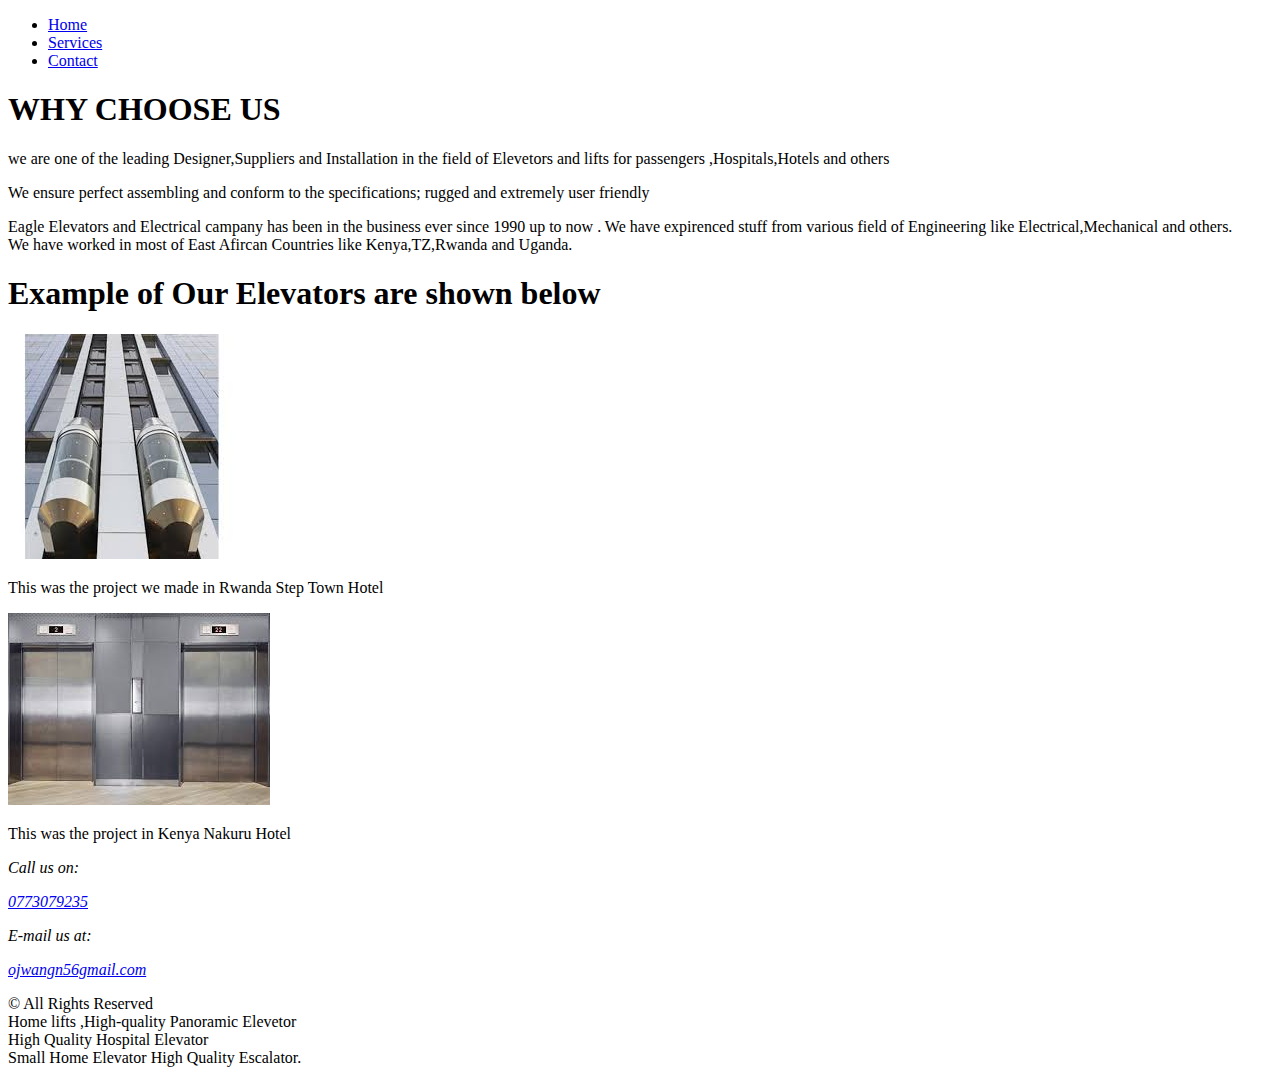
<file: Home .html>
<!DOCTYPE html>
<html>
<head>
	<meta charset="utf-8">
	<meta name="viewport" content="width=device-width, initial-scale=1">
	<title>Eagle Elevators and Electrical campany</title>

	<link rel="stylesheet" type="text/css" href=" C:\Users\NICHO\Desktop\github work\mystyle.css">
</head>
<body>
	<!--start of nav-->
<nav>
	<ul>	
		<li> <a href="Home">Home</a> </li>
        <li> <a href="Services">Services</a> </li>
        <li> <a href="Contact">Contact</a> </li>
	</ul>
</nav>
   <!-- end of nav -- >
<!-about us -->
<div class="slide">
   </div> 
	<h1>WHY CHOOSE US</h1>
   <p>we are one of the leading Designer,Suppliers and Installation in the field of Elevetors and lifts for passengers ,Hospitals,Hotels and others </p>
   <p>We ensure perfect assembling and conform to the specifications; rugged and extremely user friendly</p> 
   <p>Eagle Elevators and Electrical campany has been in the business ever since 1990 up to now . We have expirenced stuff from various field of Engineering like Electrical,Mechanical and others.<br/> We have worked in most of East  Afircan Countries like Kenya,TZ,Rwanda and Uganda. </p>
   <!-- end of about us -->
   <!-- gallary-->
   <h1>Example of Our Elevators are shown below</h1>
  <img src="cap.jpeg" alt="">
  <p>This was the project we made in Rwanda Step Town Hotel </p>
  <img src="main.jpg" alt="">
  <p>This was the project in Kenya Nakuru Hotel</p>
   <!-- end of gallary -->
   <footer>
   	<address>
   	<p>Call us on:</p>
   <a href="tel:0773079235">0773079235</a>
   <p>E-mail us at:</p>
   <a href="mailto:ojwangn56gmail.com" id="email">ojwangn56gmail.com</a>
      </address>
      <p> &copy All Rights Reserved <br/>Home lifts ,High-quality Panoramic Elevetor <br/>High Quality Hospital Elevator <br/> Small Home Elevator High Quality Escalator.</p>
   </footer>
</body>
</html>
</file>
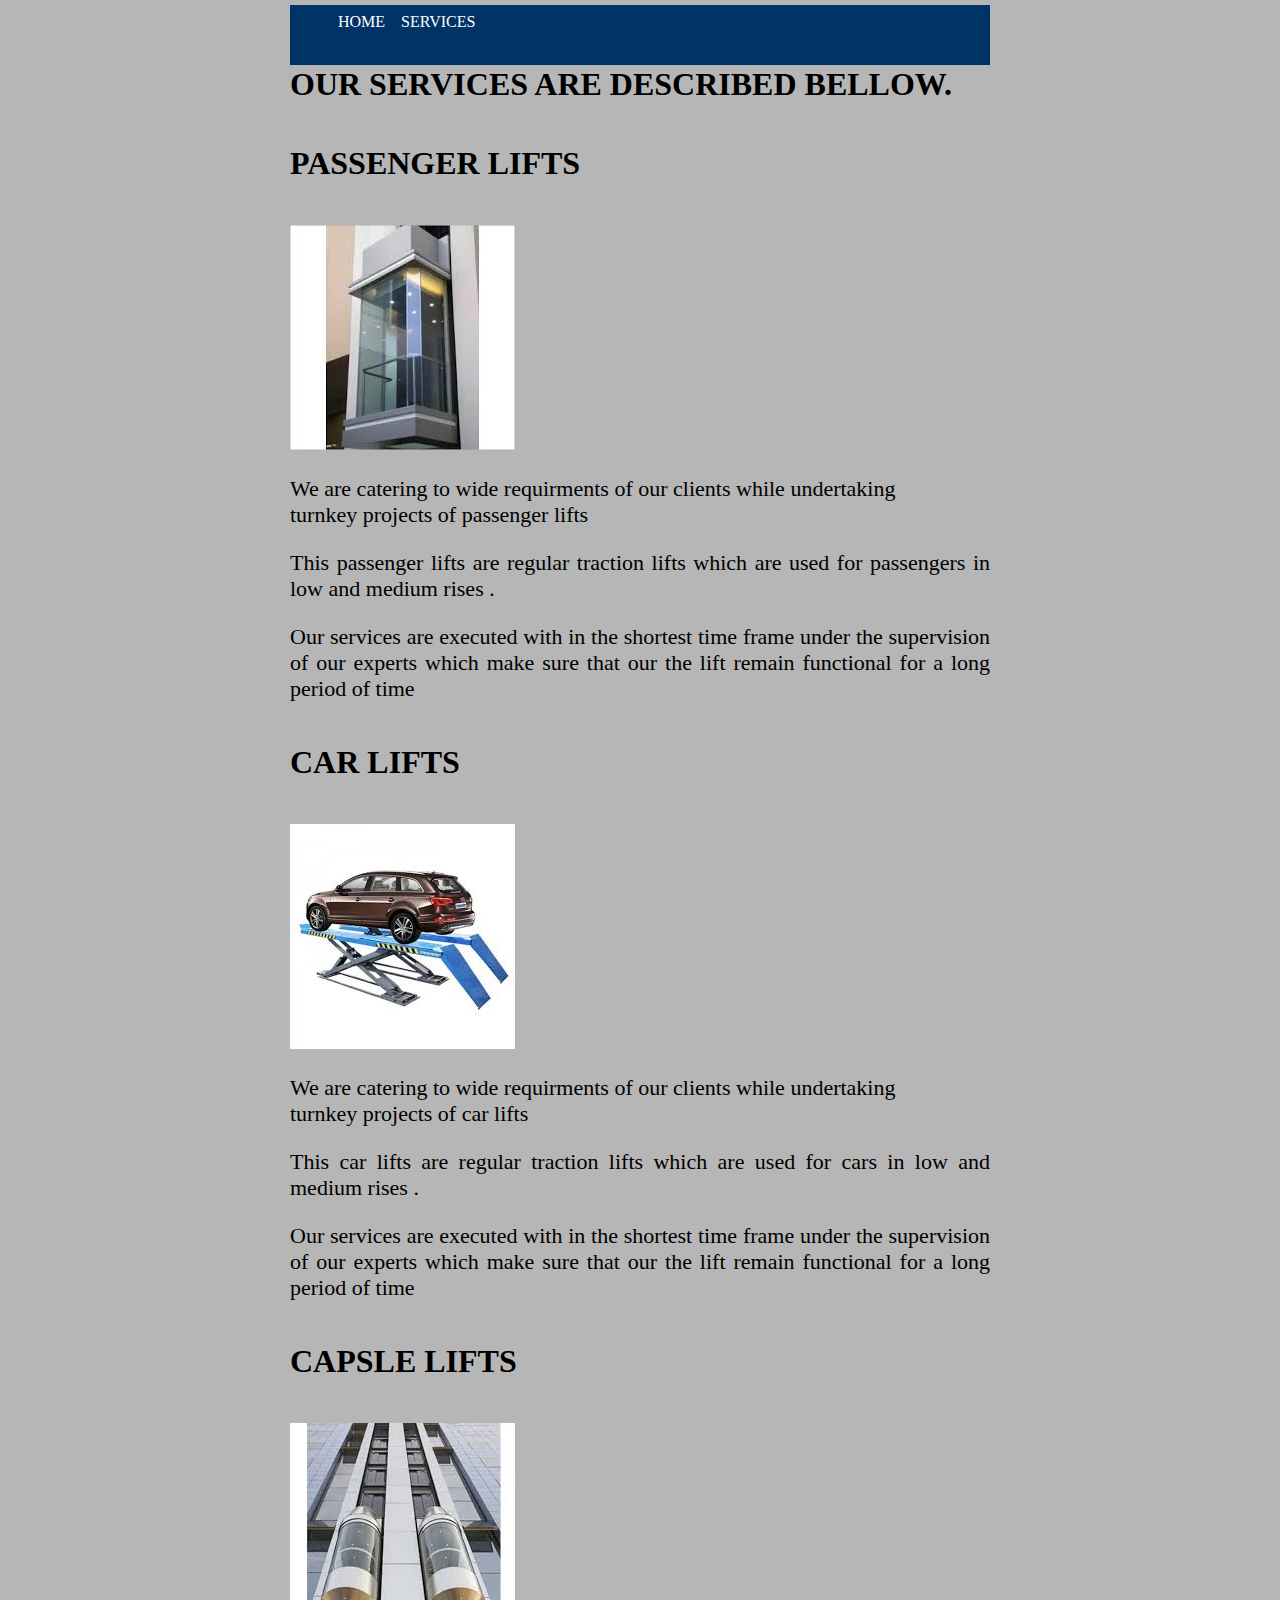
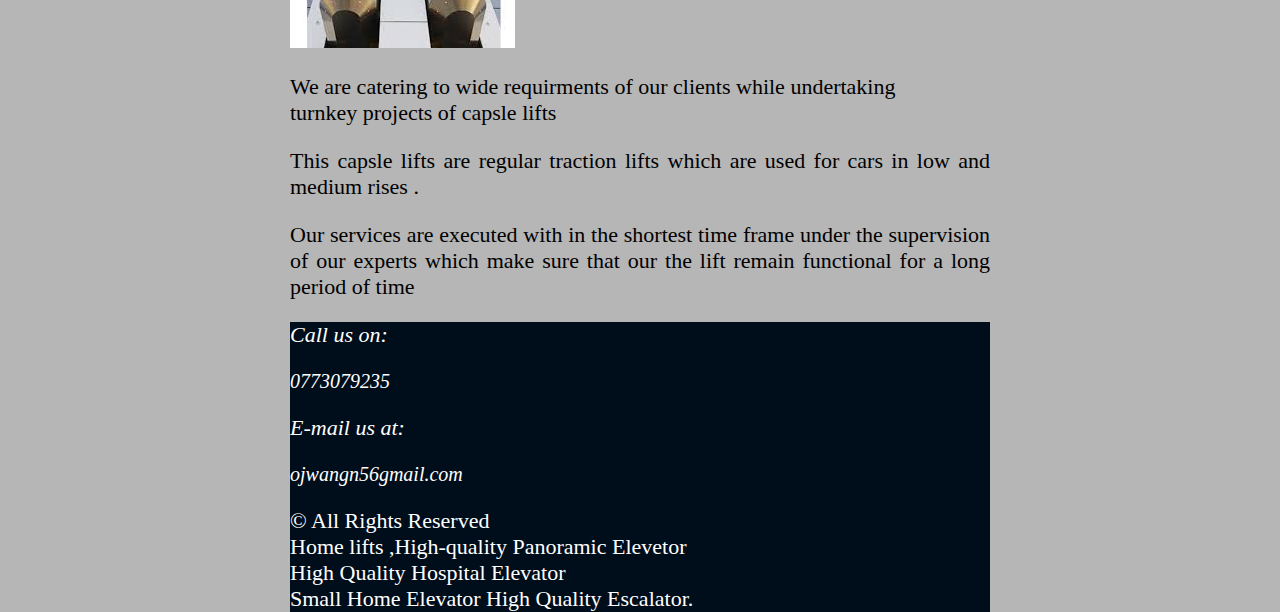
<file: Services.html>
<!DOCTYPE html>
<html>
<head>
	<meta charset="utf-8">
	<meta name="viewport" content="width=device-width, initial-scale=1">
	<title>Services</title>
   
	<link rel="stylesheet" type="text/css" href="mystyle.css">
</head>
<body>
   <nav>
   <ul>  
      <li> <a href="index.html">Home</a> </li>
        <li> <a href="Services.html">Services</a> </li>
       
   </ul>
<h2>Our services are described bellow.</h2>
<h4>Passenger lifts</h4>
<img src="img/caps.jpeg">
<p>We are catering to wide requirments of our clients while undertaking <br/> turnkey projects of passenger lifts </p>
<p>This passenger lifts are regular traction lifts which are used for passengers in low and medium rises .</p>
<p>Our services are executed with in the shortest time frame under the supervision of our experts which make sure that our the lift remain functional for a long period of time </p>
<h4>Car lifts </h4>
<img src="img/carlift.jpeg">

<p>We are catering to wide requirments of our clients while undertaking <br/> turnkey projects of car lifts </p>
<p>This car lifts are regular traction lifts which are used for cars in low and medium rises .</p>
<p>Our services are executed with in the shortest time frame under the supervision of our experts which make sure that our the lift remain functional for a long period of time </p>
<h4>Capsle Lifts </h4>
<img src="img/cap.jpeg">
<p>We are catering to wide requirments of our clients while undertaking <br/> turnkey projects of capsle lifts </p>
<p>This capsle lifts are regular traction lifts which are used for cars in low and medium rises .</p>
<p>Our services are executed with in the shortest time frame under the supervision of our experts which make sure that our the lift remain functional for a long period of time </p>
<footer>
   	<address>
   	<p>Call us on:</p>
   <a href="tel:0773079235">0773079235</a>
   <p>E-mail us at:</p>
   <a href="mailto:ojwangn56gmail.com">ojwangn56gmail.com</a>
      </address>
      <p> &copy All Rights Reserved <br/>Home lifts ,High-quality Panoramic Elevetor <br/>High Quality Hospital Elevator <br/> Small Home Elevator High Quality Escalator.</p>
   </footer>
</body>
</html>
</file>
<file: mystyle.css>
footer{
	background:#000d1a;
	font-family: 'Times New Roman', Times, serif;
	font-size: 20PX;
	color: white;
}
p{
	font-size: 18px;
	font-family: sans-serif;
	padding: auto;
	text-align: justify;
}
body{
	background-color: #b6b6b6;
	margin: auto;
	align-items: center;
	width: 700px;
}
nav{width:700px;
	background-color:#003366 ;
	padding-bottom: 10px;
	margin-top: 5px;
	margin-bottom: 0px;
	height: 50px;
}

a{
	color: white;
}

a:hover{
	
	text-decoration: underline;
}
.active:active{
	text-decoration: underline;
}
li{
	display: inline-block;
	float: left;
	font-family: 'Times New Roman';
	margin: 0;
	padding: 8px;
	overflow: hidden;
	word-spacing: 50px;
}
ul{
	list-style-type: circle;
	margin: 0px;
	overflow: hidden;
}
li{
	word-spacing: 50px;
	text-transform:uppercase;
	text-decoration: none
}
a{text-decoration: none;
	
}
h4,h2{
	font-family: 'Times New Roman', Times, serif;
	text-transform: uppercase;
	font-weight:bold ;
	font-size: 2pc;
}
p{
	font-family: 'Times New Roman', Times, serif;
	font-size: 22px;
}
.slide{
width: 700px;
height: 200px;
background: url(img/elevator.jpg);
margin: auto;
animation: slide 10s infinite;
}
@keyframes slide{
  
25%{
	background: url(img/elevetor.jpg);
		}
50%{
	background: url(img/cap.jpeg);
	}
75%{
	background: url(img/carlift.jpeg);
		}
100%{
	background: url(img/caps.jpeg);
			}
		}
</file>
